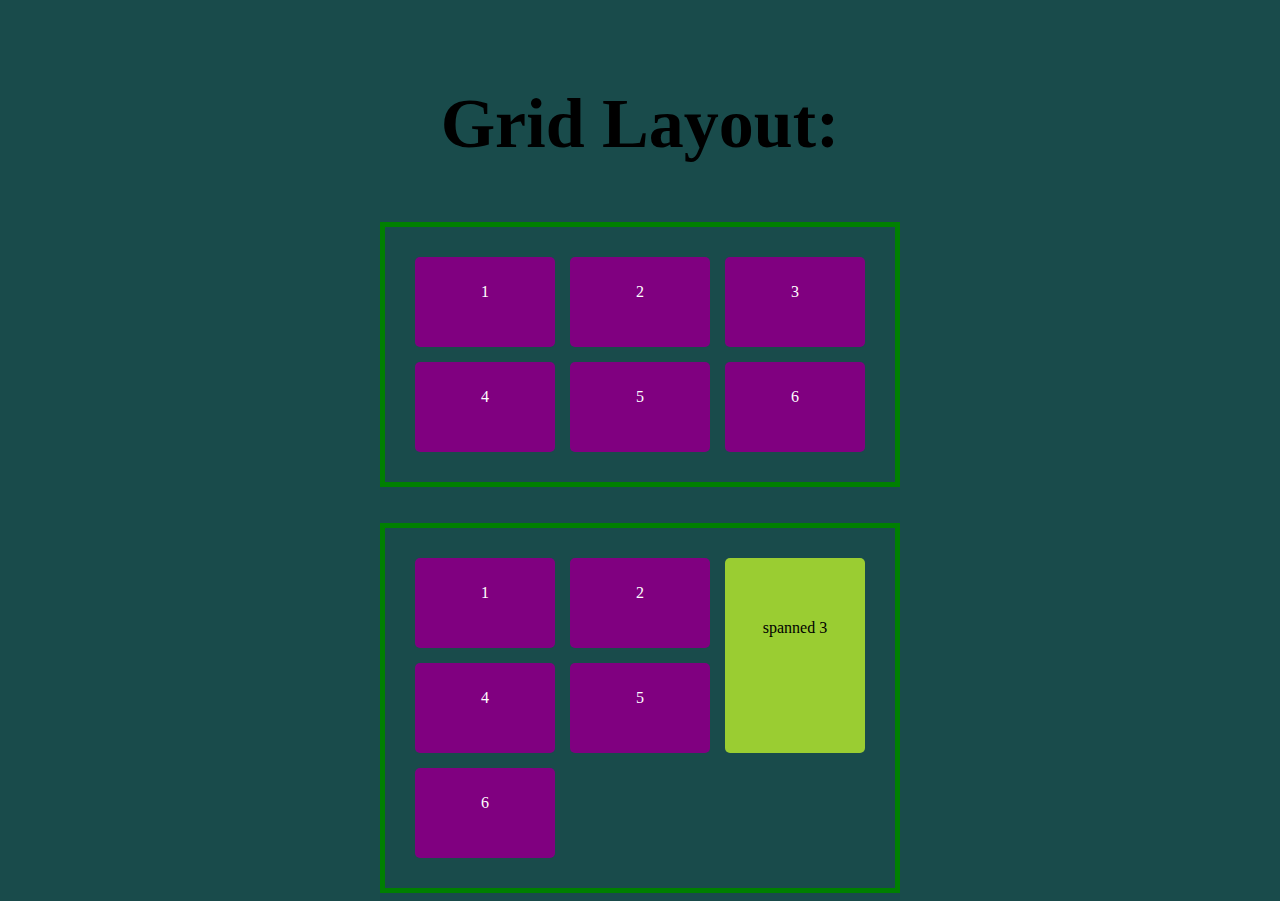
<file: Trash/index-8.html>
<!DOCTYPE html>
<html lang="en">
<head>
    <title>Grid layout</title>
    <meta content="width=device-width, initial-scale=1" name="viewport" />
    <link rel="stylesheet" href="style-8.css">
</head>
<body>
   
    <br>
    <h2 id="layout">Grid Layout:</h2>
    <div class="grid-container">
        <div class="grid-item">1</div>
        <div class="grid-item">2</div>
        <div class="grid-item">3</div>
        <div class="grid-item">4</div>
        <div class="grid-item">5</div>
        <div class="grid-item">6</div>
    </div>

    <br><br>
    <div class="grid-container">
        <div class="grid-item">1</div>
        <div class="grid-item">2</div>
        <div class="grid-item span">spanned 3</div>
        <div class="grid-item">4</div>
        <div class="grid-item">5</div>
        <div class="grid-item">6</div>
    </div>

</body>
</html>
</file>
<file: Trash/style-8.css>
body {
    background-color: rgb(25, 75, 75);
}

*{
    font-family: 'Times New Roman', Times, serif;
}

#layout{
    text-align: center;
    font-size: 70px;
}

.grid-container{
    display: grid;
    grid-template-columns: repeat(3, 1fr);
    gap: 15px;
    padding: 30px;
    width: max-content;
    margin: auto;
    border: 5px solid green;
} 

.grid-item{
    background-color: purple;
    color: white;
    padding: 20px;
    text-align: center; 
    line-height: 30px; 
    width: 100px;
    height: 50px;
    border-radius: 5px; 
}

.grid-item.span{
    grid-row: span 2;
    color: black;
    background-color: yellowgreen;
    line-height: 100px;
    text-align: center;
    height: auto; 
}

@media (max-width: 600px) {
  
    #layout{
        font-size: 30px;
    }

    .grid-container{
        grid-template-columns: repeat(1, 1fr);
        border-radius: 50px;
    } 

    

 
}

@media (min-width: 601px) and (max-width: 1024px) {}
   
@media (min-width: 1025px) {
}
</file>
